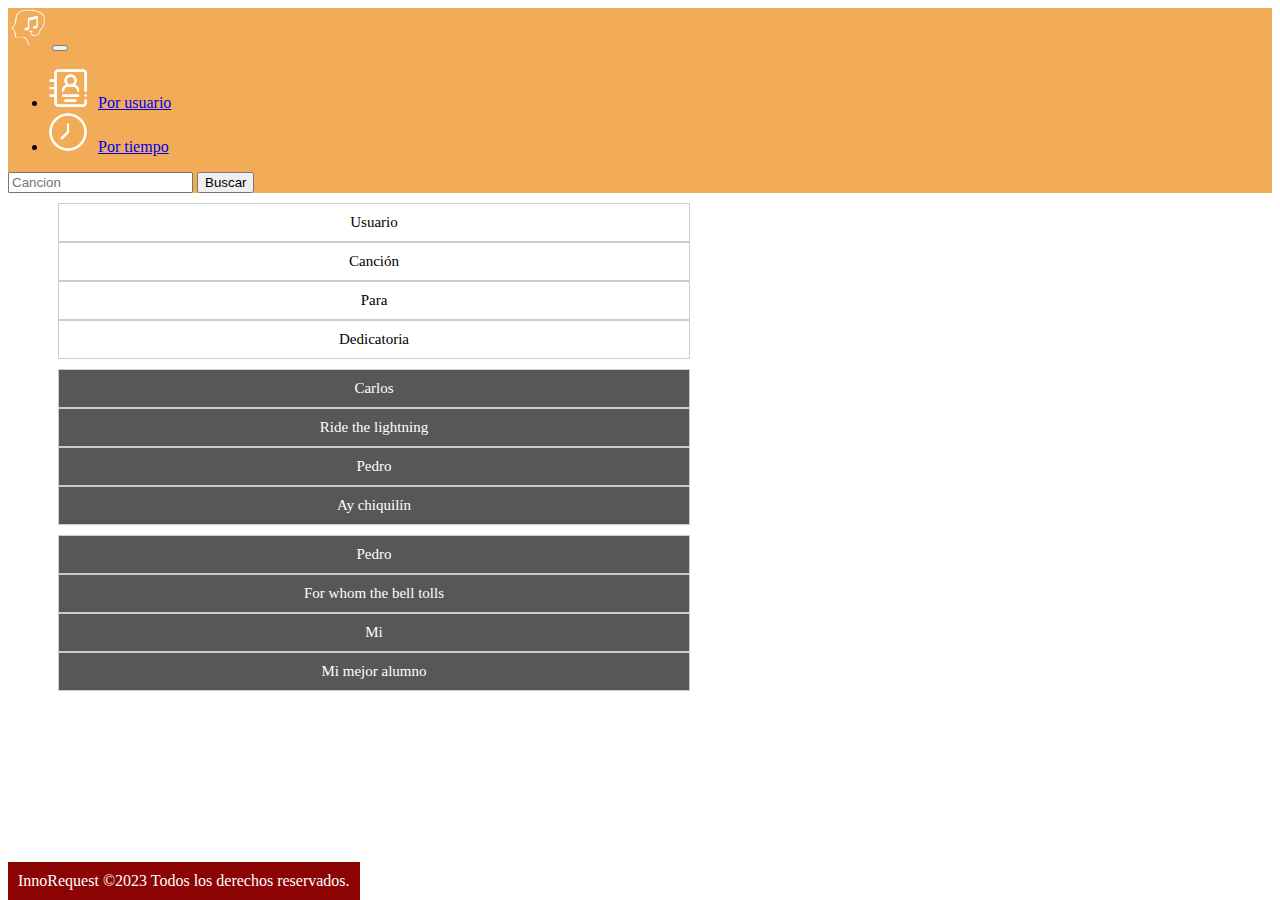
<file: src/public/indexAdmin.html>
<!DOCTYPE html>
<html lang="es">
<head>
    <meta charset="UTF-8">
    <meta name="viewport" content="width=device-width, initial-scale=1.0">
    <title>InnoRequest</title>
    
    <link rel="stylesheet" href="../styles/styleAdmin.css">
     <!--Icono al lado del título-->
     <link rel="icon" href="../icon/Captura-de-pantalla-2023-10-15-105738.ico" type="image/x-icon">
    <!--Bootstrap-->
    <link href="https://cdn.jsdelivr.net/npm/bootstrap@5.3.2/dist/css/bootstrap.min.css" rel="stylesheet" integrity="sha384-T3c6CoIi6uLrA9TneNEoa7RxnatzjcDSCmG1MXxSR1GAsXEV/Dwwykc2MPK8M2HN" crossorigin="anonymous">

</head>
<body>

  <!--NAVBAR-->
    <nav class="navbar navbar-expand-lg text-light custom-navbar" >
        <div class="container-fluid">
          <a class="navbar-brand" href="../public/indexAdmin.html"><img src="../img/LOGO_MENU.png" id="logo" alt=""></a>
          <button class="navbar-toggler bg-light" type="button" data-bs-toggle="collapse" data-bs-target="#navbarSupportedContent" aria-controls="navbarSupportedContent" aria-expanded="false" aria-label="Toggle navigation">
            <span class="navbar-toggler-icon"></span>
          </button>
          <div class="collapse navbar-collapse" id="navbarSupportedContent">
            <ul class="navbar-nav me-auto mb-2 mb-lg-0">
              <!-- Por usuario-->
              <li class="nav-item">
                <a class="nav-link active text-light mt-2 fs-5 space" aria-current="page" href="#"><img src="../img/porUsuario.png" class="img p-1" alt="">Por usuario</a>
              </li>
              <!--Por tiempo-->
              <li class="nav-item">
                <a class="nav-link mt-2 text-light fs-5 space" href="#"><img src="../img/tiempo.png"class="img p-1" alt="">Por tiempo</a>
              </li>
            </ul>
            <form class="d-flex" role="search">
              <input class="form-control me-2 rounded-pill " type="search" placeholder="Cancion" aria-label="Search">
              <button class="btn btn-danger rounded-pill w-50" type="submit">Buscar</button>
            </form>
          </div>
        </div>
      </nav>

      <!--GRID Canciones pedidas-->
      <div class="container">
        <div class="row mt-3 ">
          <ul class="list-group list-group-horizontal col-lg-12 col-sm-12">
            <li class="list-group-item w-25 bg-danger text-light">Usuario</li>
            <li class="list-group-item w-25 bg-danger text-light">Canción</li>
            <li class="list-group-item w-25 bg-danger text-light">Para</li>
            <li class="list-group-item w-25 bg-danger text-light text-center">Dedicatoria</li>
  
          </ul>
          <ul class="list-group list-group-horizontal col-lg-12 col-sm-12">
            <li class="list-group-item user w-25">Carlos</li>
            <li class="list-group-item user w-25">Ride the lightning</li>
            <li class="list-group-item user w-25">Pedro</li>
            <li class="list-group-item user w-25 ">Ay chiquilín</li>
  
          </ul>
          <ul class="list-group list-group-horizontal col-lg-12 col-sm-12">
            <li class="list-group-item user w-25">Pedro</li>
            <li class="list-group-item user w-25">For whom the bell tolls</li>
            <li class="list-group-item user w-25">Mi</li>
            <li class="list-group-item user w-25">Mi mejor alumno</li>
          </ul>
          
        </div>
      </div>
    
      <!--FOOTER-->
      <footer>
        <div class="container-fluid h-2 w-1 foot">
         InnoRequest  &copy;2023 Todos los derechos reservados. 
        </div>
      </footer>
      
    <script src="https://cdn.jsdelivr.net/npm/bootstrap@5.3.2/dist/js/bootstrap.bundle.min.js" integrity="sha384-C6RzsynM9kWDrMNeT87bh95OGNyZPhcTNXj1NW7RuBCsyN/o0jlpcV8Qyq46cDfL" crossorigin="anonymous"></script>
</body>
</html>
</file>
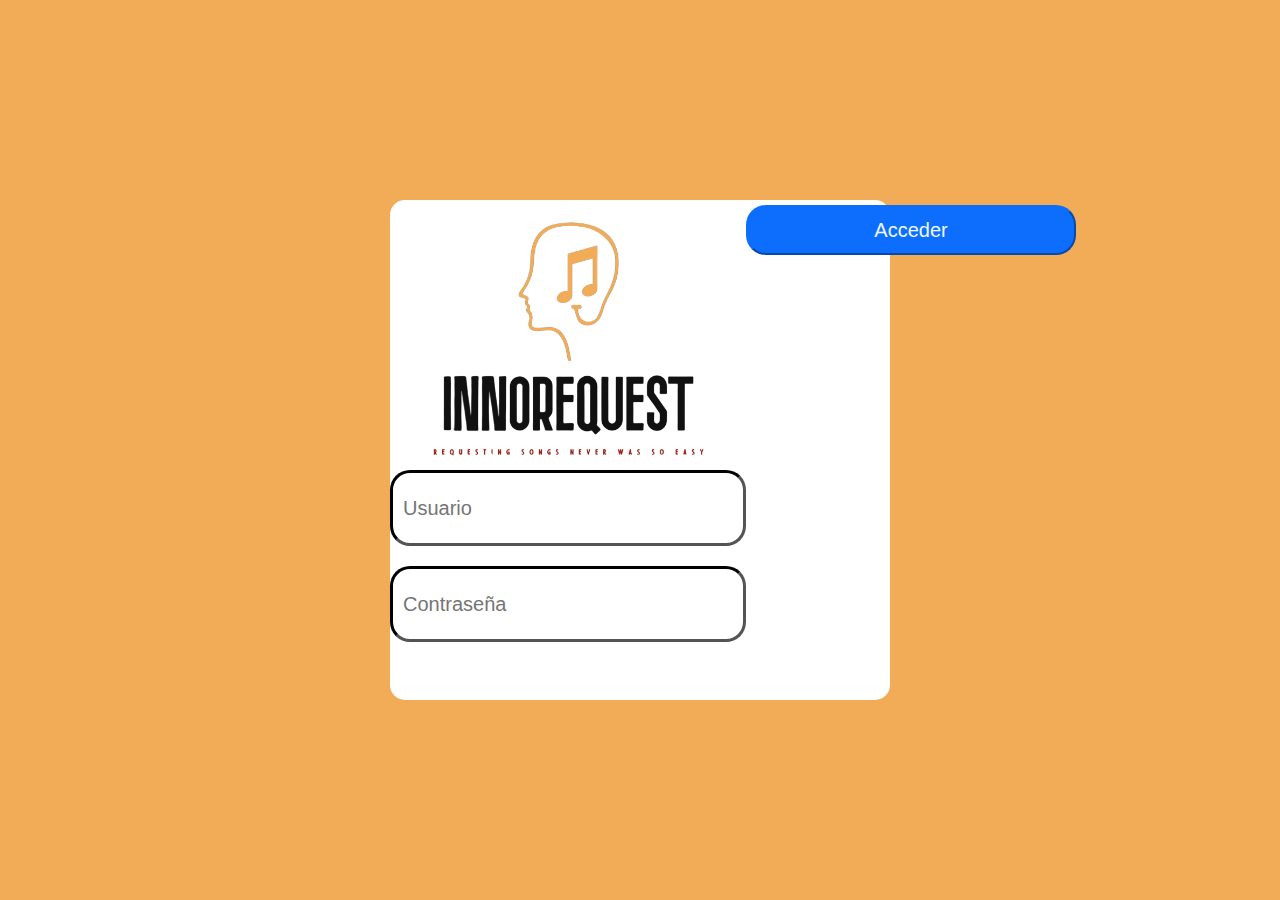
<file: src/public/logIn.html>
<!DOCTYPE html>
<html lang="es">
<head>
    <meta charset="UTF-8">
    <meta name="viewport" content="width=device-width, initial-scale=1.0">
    <title>Log In</title>
    <!--Icono al lado del título-->
    <link rel="icon" href="../icon/Captura-de-pantalla-2023-10-15-105738.ico" type="image/x-icon">
    <!--referencia a css-->
    <link rel="stylesheet" href="../styles/logInStyle.css">

    <!--Bootstrap-->
    <link href="https://cdn.jsdelivr.net/npm/bootstrap@5.3.2/dist/css/bootstrap.min.css" rel="stylesheet" integrity="sha384-T3c6CoIi6uLrA9TneNEoa7RxnatzjcDSCmG1MXxSR1GAsXEV/Dwwykc2MPK8M2HN" crossorigin="anonymous">
</head>
<body>
    
    <form  action="../public/indexAdmin.html">
        <!-- Div que contiene los elementos del log name.-->
        <div class="container">
            <!--Logo-->
            <img src="../img/LOGO_LOG IN.png" alt="" id="img-Logo">
            <!--Input de usuario-->
            <input type="text" placeholder="Usuario" name="name" class="name" required>
             <!--Input de constraseña-->
             <input type="password" placeholder="Contraseña" name="contraseña" class="name" id="user" required>
            <!--Botón-->
            <input type="submit" value="Acceder" class="btnSend" id="password">
        </div> 
        </div>
    </form>
      <!--Bootstrap-->
      <script src="https://cdn.jsdelivr.net/npm/bootstrap@5.3.2/dist/js/bootstrap.bundle.min.js" integrity="sha384-C6RzsynM9kWDrMNeT87bh95OGNyZPhcTNXj1NW7RuBCsyN/o0jlpcV8Qyq46cDfL" crossorigin="anonymous"></script>


</body>
</html>
</file>
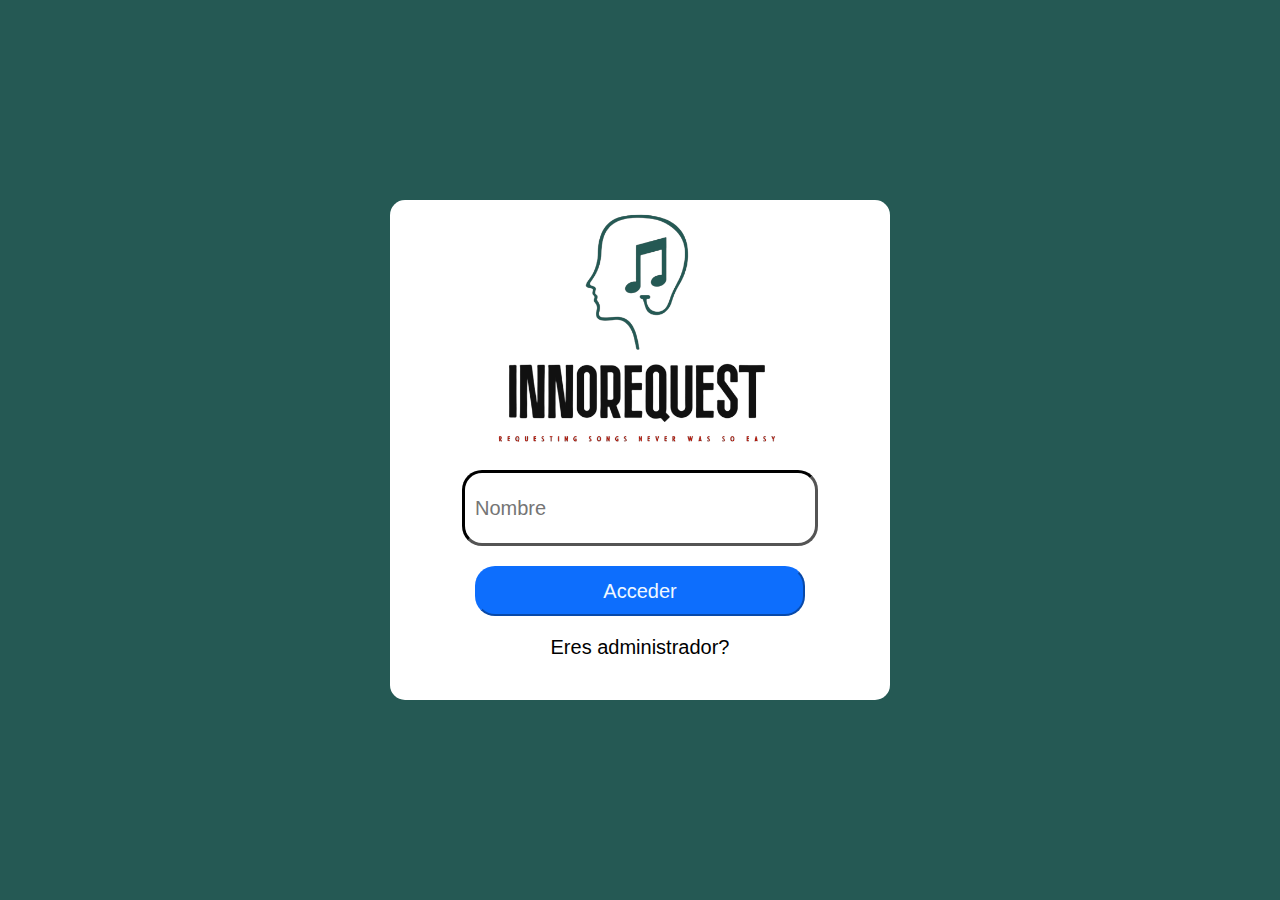
<file: src/public/logName.html>
<!DOCTYPE html>
<html lang="es">
<head>
    <meta charset="UTF-8">
    <meta name="viewport" content="width=device-width, initial-scale=1.0">
    <title>Log Name</title>
    <!--Icono al lado del título-->
    <link rel="icon" href="../icon/Captura-de-pantalla-2023-10-15-105738.ico" type="image/x-icon">
    <!--referencia a css-->
    <link rel="stylesheet" href="../styles/logNameStyle.css">

     <!--Bootstrap-->
    <link href="https://cdn.jsdelivr.net/npm/bootstrap@5.3.2/dist/css/bootstrap.min.css" rel="stylesheet" integrity="sha384-T3c6CoIi6uLrA9TneNEoa7RxnatzjcDSCmG1MXxSR1GAsXEV/Dwwykc2MPK8M2HN" crossorigin="anonymous">
</head>
<body>
    
    <form action="../public/index.html">
        <!-- Div que contiene los elementos del log name.-->
        <div class="container">
            <!--Logo-->
            <img src="../img/LOGO_LOG NAME.png" alt="" id="img-Logo">
            <!--Input de nombre-->
            <input type="text" placeholder="Nombre" name="name" class="name" id="name" required>
            <!--Botón-->
            <input type="submit" value="Acceder" id="btnSend" >
            <!-- Link a log in de administrador.-->
            <a style="text-decoration: none; color:black; font-size:20px;" href="../public/logIn.html">Eres administrador?</a>
        </div> 
        </div>
    </form>
    <!--Bootstrap-->
    <script src="https://cdn.jsdelivr.net/npm/bootstrap@5.3.2/dist/js/bootstrap.bundle.min.js" integrity="sha384-C6RzsynM9kWDrMNeT87bh95OGNyZPhcTNXj1NW7RuBCsyN/o0jlpcV8Qyq46cDfL" crossorigin="anonymous"></script>
</body>
</html>
</file>
<file: src/styles/styleAdmin.css>
/*NAVBAR*/
#logo{
    height: 40px;
    width: 40px;
}
.custom-navbar{
    background-color:#F2AC57 ;
}
.img{
    margin-right: 10px;
    height: 40px;
    width: 40px;
}
/*GRID*/
.grid{
    display: flex;
    justify-content: center;
}
/*GRID FOR REQUESTED SONGS*/
.container {
    display: flex;
    flex-wrap: wrap;
    justify-content: center;
    margin:auto;
}
.list-group {
    width: calc(100% / 2); /* Divide el ancho en 3 columnas */
    text-align: center;
    justify-content: center;
    margin: 10px;
}
.list-group-item {
    list-style: none;
    padding: 10px;
    border: 1px solid #ccc;
}
.user{
    background:#575757 !important;
    color:white !important;
}
/*Para celulares*/
@media (max-width: 360px) {
    .row {
        width: 100% !important; /* Hacer que la tabla ocupe el ancho completo */
        font-size: 12px !important; /* Reducir el tamaño de fuente para que quepa en la pantalla */
        /* Otros estilos específicos para pantallas pequeñas */
    }
}

/*Tablets*/
@media (min-width:760px) and (max-width: 768px){
    .row{
        width: 100% !important;
        font-size: 15px !important;
    }
}
/* Pantallas hd o laptops*/
@media (min-width:1200px) and (max-width: 1900px) {
    .row{
        width: 100% !important;
        font-size: 15px !important;
    }
}
/*Footer*/
.foot{
    background-color:#8C0303 ;
    color:white;
    text-align: center;
    padding: 10px;
    position: fixed;
    bottom:0;
}
</file>
<file: src/styles/logInStyle.css>
body {
    display: flex;
    background-color:#F2AC57 !important;
    margin:0;
    align-items: center;
    justify-content: center;
    height: 100vh; /*height:100vh se usa para darle una altura a el body de la ventana, la cuál será del 100% de la ventana, por lo cuál, align-items:center reflejará un elemento centrado en Y.*/
}

*{
    font-family: Arial, Helvetica, sans-serif;
}

.container{
    display: flex;
    flex-wrap: wrap;
    height: 500px !important;
    width: 500px !important;
    background-color: white !important;
    align-items: center;
    flex-direction: column;
    border-radius: 15px;
    margin:auto;
}
.name{
    height: 50px !important;
    width: 330px !important;
    padding:10px;
    margin-bottom: 20px;
    border-radius: 20px;
    border-color: rgb(0, 0, 0);
    font-size: 20px; 
    border-width: 3px;
}

.btnSend{
    background-color: #0d6efd;
    color:aliceblue;
    font-size: 20px;
    height: 50px;
    width: 330px;
    border-radius: 20px;
    border-color:  #0d6efd;
    margin-top:5px;
}
#img-Logo{
    margin-top:20px;
    height: 250px;
    width: 300px;
}

/*media query*/
@media (min-width:360px) and (max-width:550px){
    .container {
        width: 350px !important;
    }
}
</file>
<file: src/styles/logNameStyle.css>
body {
    display: flex;
    background-color:#255954 !important;
    margin:0;
    align-items: center;
    justify-content: center;
    height: 100vh; /*height:100vh se usa para darle una altura a el body de la ventana, la cuál será del 100% de la ventana, por lo cuál, align-items:center reflejará un elemento centrado en Y.*/
}

*{
    font-family: Arial, Helvetica, sans-serif;
}

.container{
    display: flex;
    flex-wrap: wrap;
    height: 500px !important;
    width: 500px !important;
    background-color: white;
    align-items: center;
    flex-direction: column;
    border-radius: 15px;
    margin: auto;
}

.name{
    width: 330px;
    height: 50px !important;
    padding:10px;
    margin-bottom: 20px;
    border-radius: 20px;
    border-color: rgb(0, 0, 0);
    font-size: 20px; 
    border-width: 3px;
}
#btnSend{
    background-color: #0d6efd;
    color:aliceblue;
    font-size: 20px;
    height: 50px;
    width: 330px;
    border-radius: 20px;
    border-color:  #0d6efd;
    margin-bottom: 20px;
}
#img-Logo{
    margin-bottom:20px;
    height: 250px;
    width: 300px;
}

/* MEDIA QUERy*/
@media (min-width:360px) and (max-width:550px){
    .container {
        width: 350px !important;
    }
}
</file>
